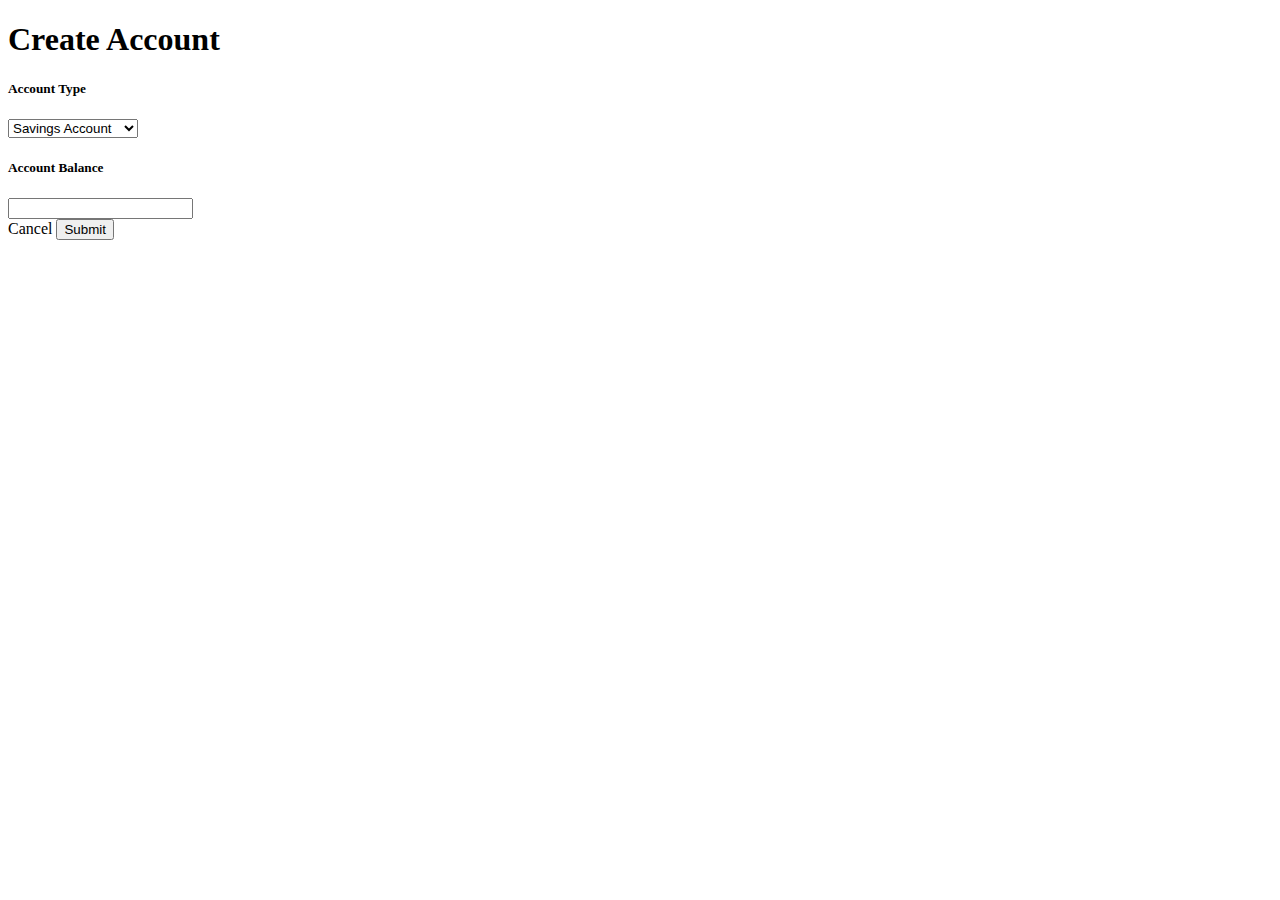
<file: ioBank/src/main/webapp/WEB-INF/templates/modal/account.html>
<!DOCTYPE html>
<html lang="en" xmlns:th="http://www.thymeleaf.org">
<head>
    <meta charset="UTF-8">
    <title>Title</title>
</head>
<body>
<div th:id="'modal-account'" class="modal operations-container add-account" th:fragment="modal">

    <div class="profile-panel">
        <form class="details-container" th:object="${account}" th:action="@{/customer/} + ${customer.id} + '/account'" th:method="post">
            <article>
                <h1>Create Account</h1>
                <div class="details">
                    <div class="card-detail">
                        <h5>Account Type</h5>
                        <select th:field="*{accountType}">
                            <option value="SAVINGS">Savings Account</option>
                            <option value="CHECKING">Checking Account</option>
                        </select>
                    </div>
                    <div class="card-detail">
                        <h5>Account Balance</h5>
                        <input type="text" th:field="*{balance}" required pattern="[0-9]+(.[0-9]+)?" title="Please enter a valid number.">
                    </div>
                    <input type="hidden" th:field="*{id}">
                </div>
            </article>
            <article>
                <div class="btn-container fullwidth">
                    <a th:href="@{/customer/} + ${customer.id}"class="btn ghost">Cancel</a>
                    <button type="submit" class="btn CTA">Submit</button>
                </div>
            </article>
        </form>
    </div>
</div>

</body>
</html>
</file>
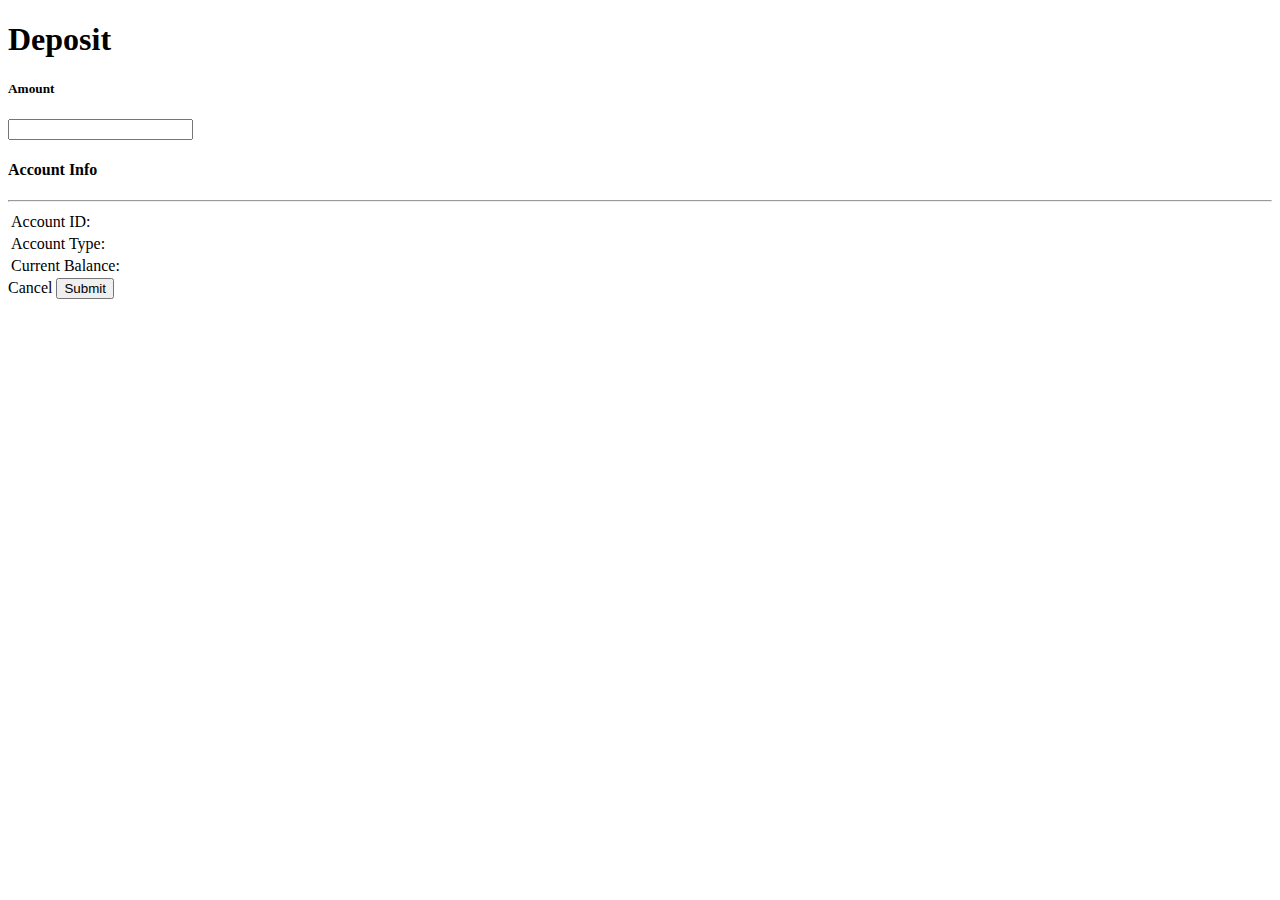
<file: ioBank/src/main/webapp/WEB-INF/templates/modal/deposit.html>
<!DOCTYPE html>
<html lang="en" xmlns:th="http://www.thymeleaf.org">
<head>
    <meta charset="UTF-8">
    <title>Title</title>
</head>
<body>
<div th:id="'modal-deposit-'+ ${account.id}" class="modal operations-container" th:fragment="modal">

    <div class="profile-panel">
        <form class="details-container" th:object="${transaction}" th:action="@{/customer/} + ${customer.id} + '/deposit'" th:method="post">
            <article>
                <h1>Deposit</h1>
                <div class="details">
                    <div class="card-detail">
                        <h5>Amount</h5>
                        <input type="text" th:field="*{amount}" pattern="[0-9]+(.[0-9]+)?" title="Please enter a valid number."/>
                    </div>

                    <input type="hidden" name="id" th:value="${account.id}">
                </div>
                <h4>Account Info</h2>
                    <hr>
                    <table class="table">
                        <tr>
                            <td>Account ID:</td>
                            <td th:text="${account.id}"></td>
                        </tr>
                        <tr>
                            <td>Account Type: </td>
                            <td th:text="${account.accountType}"></td>
                        </tr>
                        <tr>
                            <td>Current Balance: </td>
                            <td th:text="${account.balance}"></td>
                        </tr>
                    </table>
            </article>
            <article>
                <div class="btn-container fullwidth">
                    <a th:href="@{/customer/} + ${customer.id}"  class="btn ghost">Cancel</a>
                    <button type="submit" class="btn CTA">Submit</button>
                </div>
            </article>
        </form>
    </div>
</div>



</body>
</html>
</file>
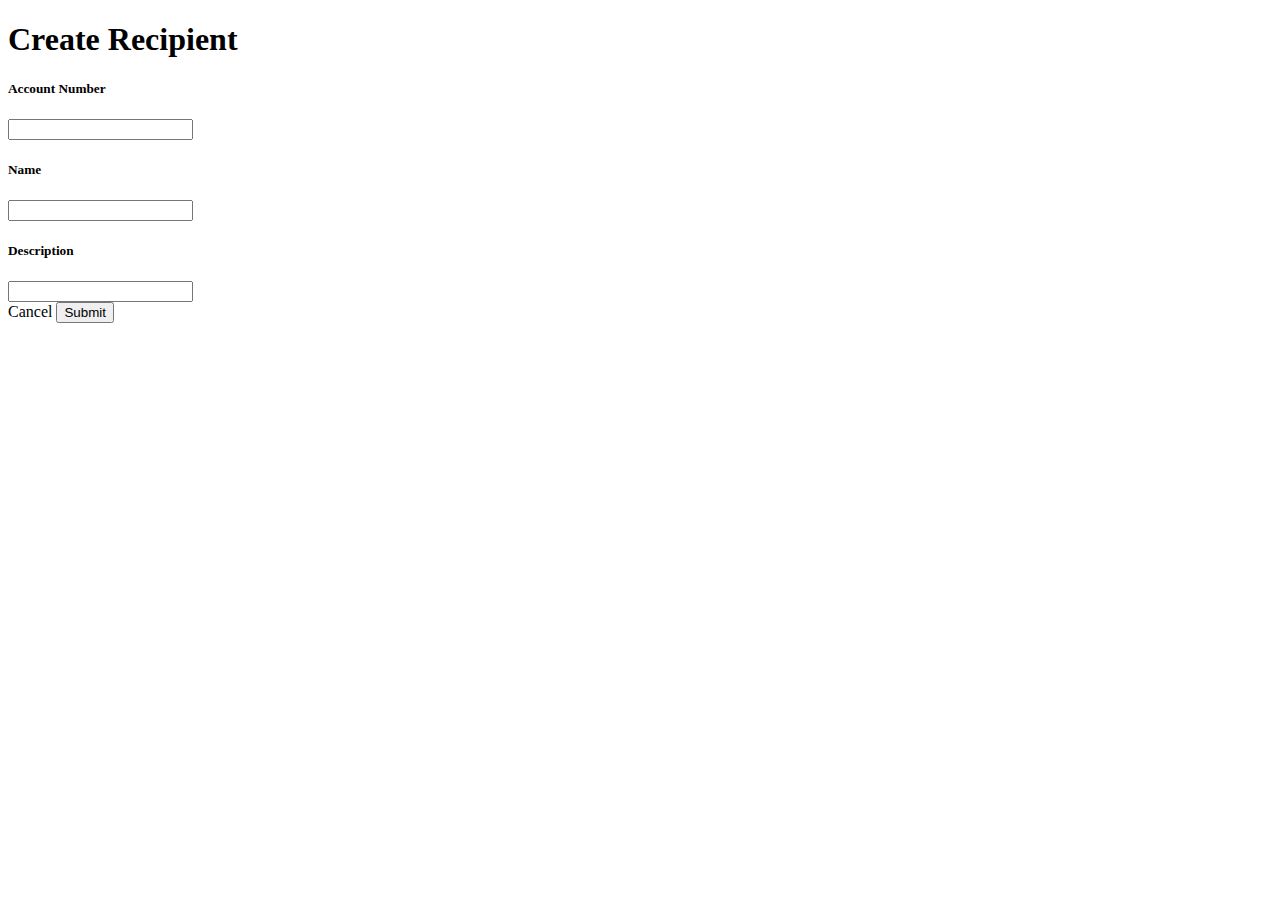
<file: ioBank/src/main/webapp/WEB-INF/templates/modal/recipient.html>
<!DOCTYPE html>
<html lang="en" xmlns:th="http://www.thymeleaf.org">
<head>
    <meta charset="UTF-8">
    <title>Title</title>
</head>
<body>

<div th:id="'modal-recipient'" class="modal operations-container add-recipient" th:fragment="modal">
    <div class="profile-panel">
        <form class="details-container" th:object="${recipient}"
              th:action="@{/customer/} + ${customer.id} + '/recipient'" th:method="post">
            <article>
                <h1>Create Recipient</h1>
                <div class="details">
                    <div class="card-detail">
                        <h5>Account Number</h5>
                        <input type="text" th:field="*{accountNumber}" required/>
                    </div>
                    <div class="card-detail">
                        <h5>Name</h5>
                        <input type="text" th:field="*{name}" required>
                    </div>
                    <div class="card-detail">
                        <h5>Description</h5>
                        <input type="text" th:field="*{description}" required>
                    </div>
                    <input type="hidden" th:field="*{id}">
                </div>
            </article>
            <article>
                <div class="btn-container fullwidth">
                    <a th:href="@{/customer/} + ${customer.id}" class="btn ghost">Cancel</a>
                    <button type="submit" class="btn CTA">Submit</button>
                </div>
            </article>
        </form>
    </div>
</div>

</body>
</html>
</file>
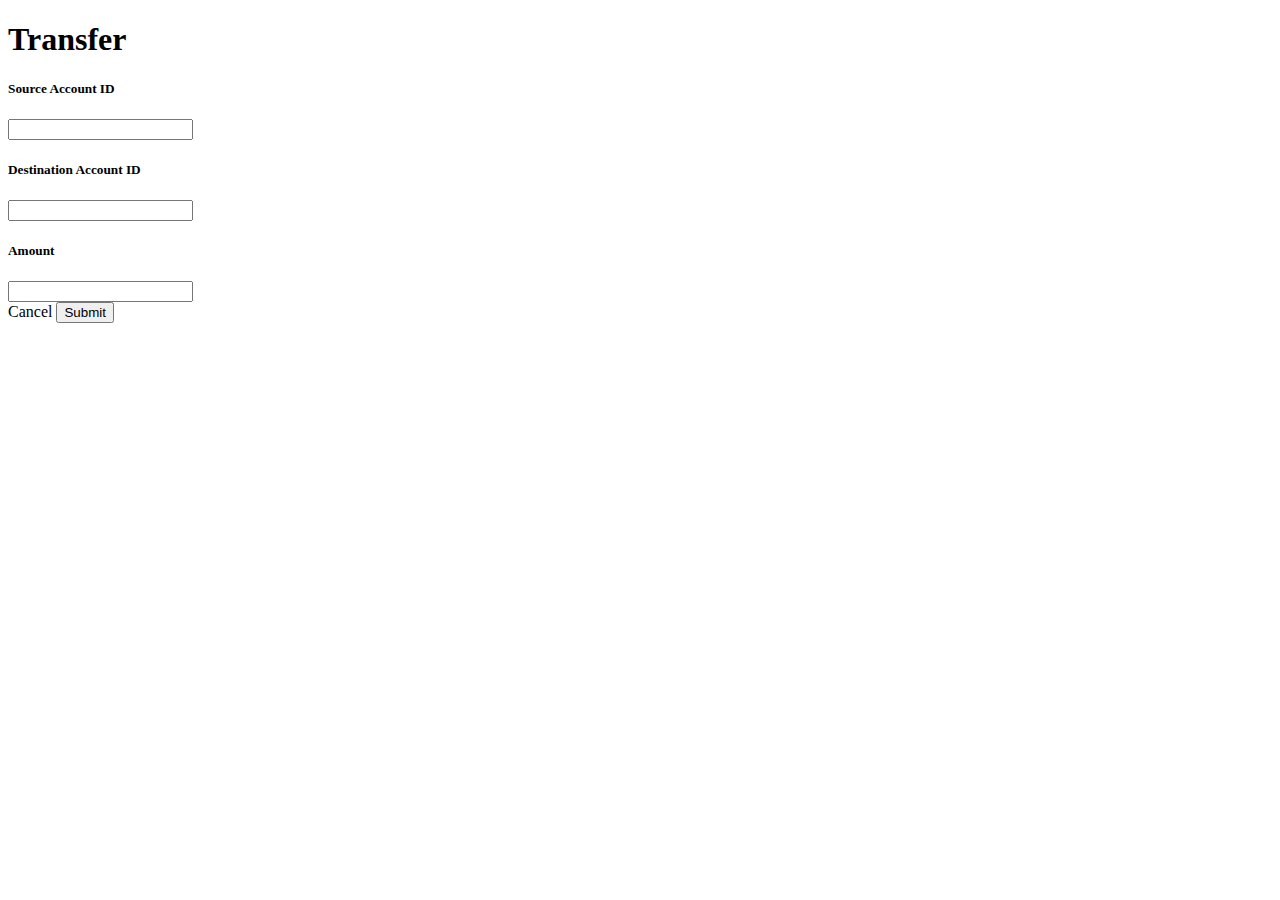
<file: ioBank/src/main/webapp/WEB-INF/templates/modal/transfer.html>
<!DOCTYPE html>
<html lang="en" xmlns:th="http://www.thymeleaf.org">
<head>
    <meta charset="UTF-8">
    <title>Title</title>
</head>
<body>

<div th:id="'modal-transfer'" class="modal operations-container transfer" th:fragment="modal">
    <div class="profile-panel">
        <form class="details-container" th:object="${transfer}"
              th:action="@{/customer/} + ${customer.id} + '/transfer'" th:method="post">
            <article>
                <h1>Transfer</h1>
                <div class="details">
                    <div class="card-detail">
                        <h5>Source Account ID</h5>
                        <input type="text" th:field="*{srcId}"/>
                    </div>
                    <div class="card-detail">
                        <h5>Destination Account ID</h5>
                        <input type="text" th:field="*{dstId}"/>
                    </div>
                    <div class="card-detail">
                        <h5>Amount</h5>
                        <input type="text" th:field="*{amount}"/>
                    </div>
                </div>
            </article>
            <article>
                <div class="btn-container fullwidth">
                    <a th:href="@{/customer/} + ${customer.id}" class="btn ghost">Cancel</a>
                    <button type="submit" class="btn CTA">Submit</button>
                </div>
            </article>
        </form>
    </div>
</div>
</body>
</html>
</file>
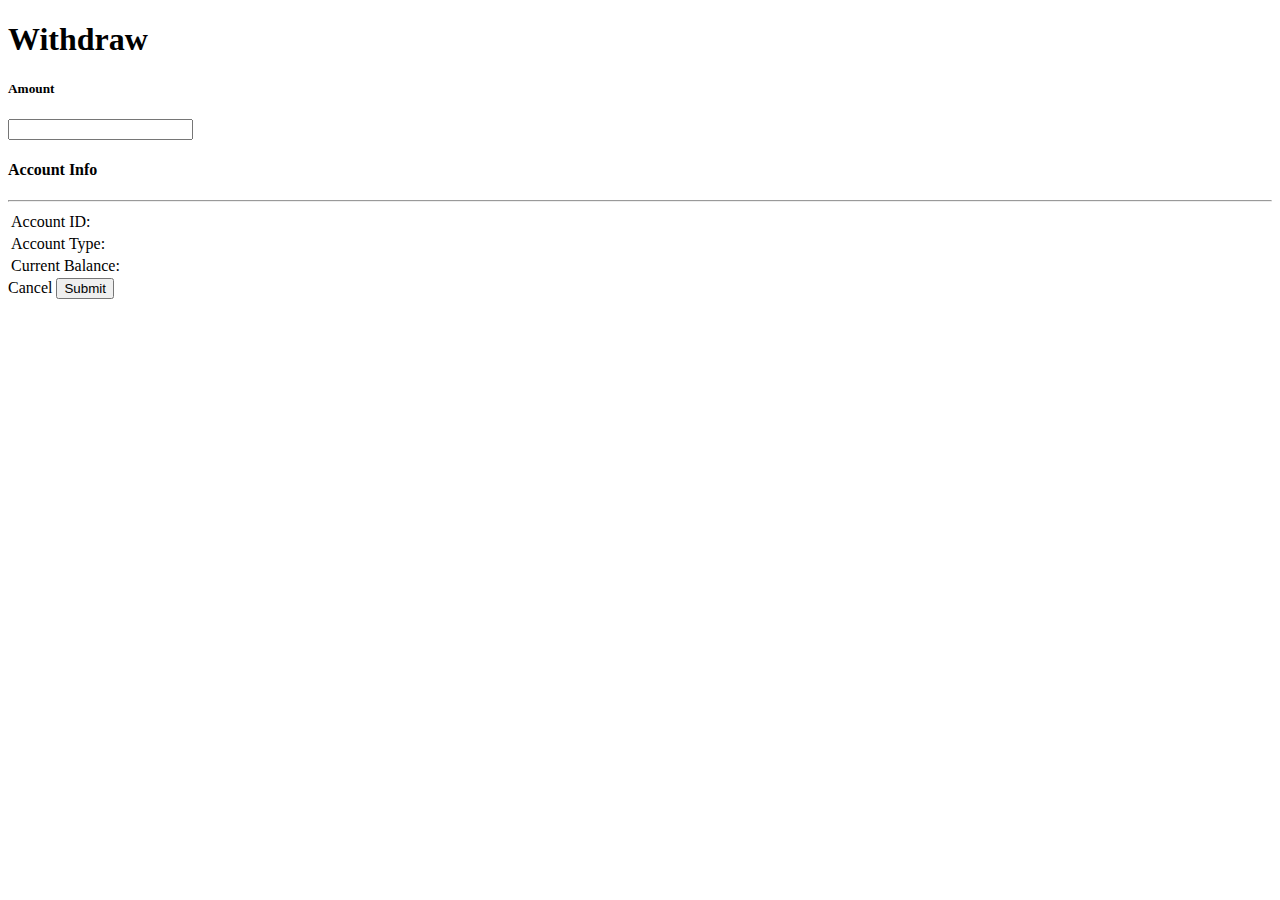
<file: ioBank/src/main/webapp/WEB-INF/templates/modal/withdraw.html>
<!DOCTYPE html>
<html lang="en" xmlns:th="http://www.thymeleaf.org">
<head>
  <meta charset="UTF-8">
  <title>Title</title>
</head>
<body>

<div th:id="'modal-withdraw-'+ ${account.id}" class="modal operations-container" th:fragment="modal">

  <div class="profile-panel">
    <form class="details-container" th:object="${transaction}" th:action="@{/customer/} + ${customer.id} + '/withdraw'" th:method="post">
      <article>
        <h1>Withdraw</h1>
        <div class="details">
          <div class="card-detail">
            <h5>Amount</h5>
            <input type="text" th:field="*{amount}" pattern="[0-9]+(.[0-9]+)?" title="Please enter a valid number."/>
          </div>

          <input type="hidden" name="id" th:value="${account.id}">
        </div>
        <h4>Account Info</h2>
          <hr>
          <table class="table">
            <tr>
              <td>Account ID:</td>
              <td th:text="${account.id}"></td>
            </tr>
            <tr>
              <td>Account Type: </td>
              <td th:text="${account.accountType}"></td>
            </tr>
            <tr>
              <td>Current Balance: </td>
              <td th:text="${account.balance}"></td>
            </tr>
          </table>
      </article>
      <article>
        <div class="btn-container fullwidth">
          <a th:href="@{/customer/} + ${customer.id}"  class="btn ghost">Cancel</a>
          <button type="submit" class="btn CTA">Submit</button>
        </div>
      </article>
    </form>
  </div>
</div>
</body>
</html>
</file>
